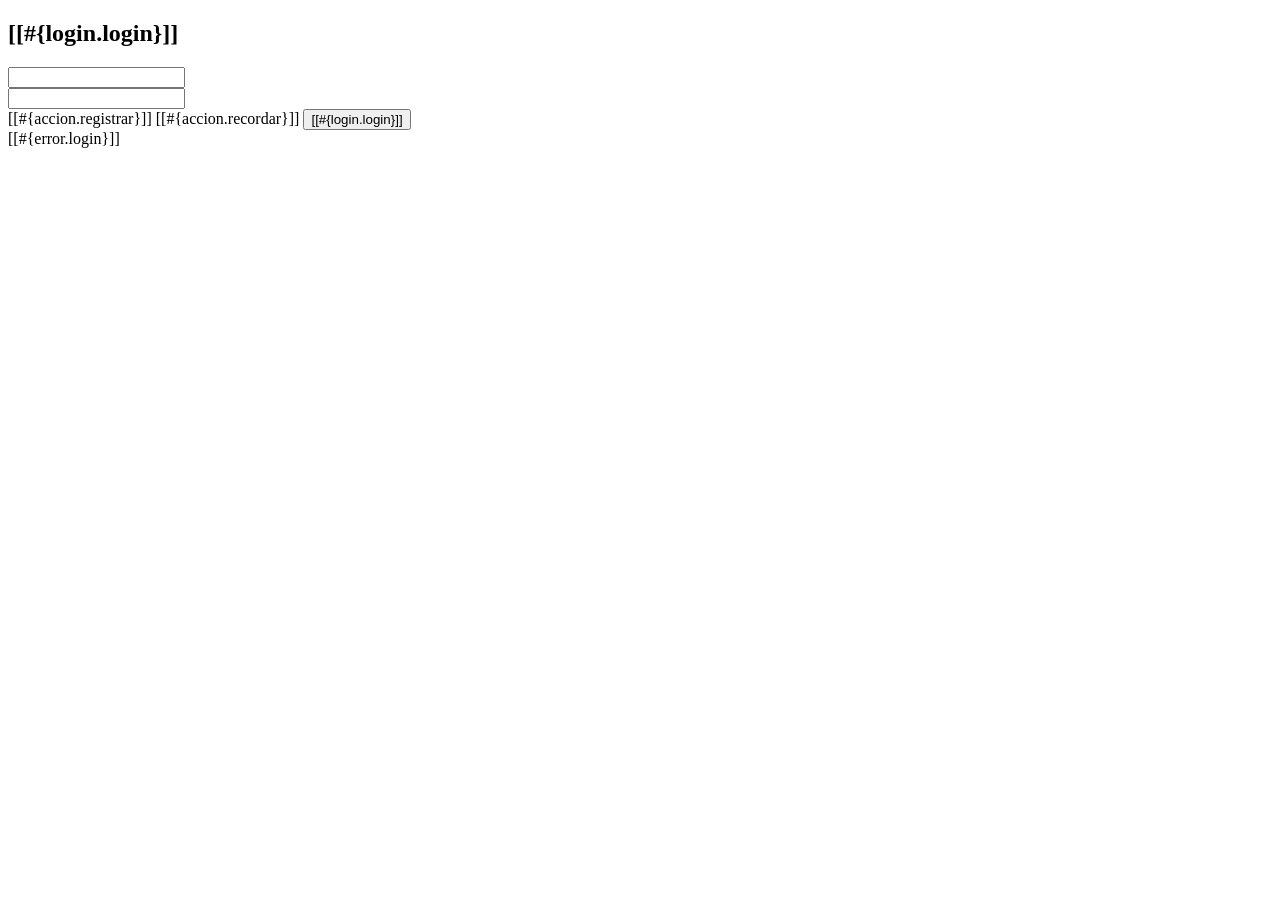
<file: TechShop_Santiago/src/main/resources/templates/login.html>
<!DOCTYPE html>
<html xmlns="http://www.w3.org/1999/xhtml"
      xmlns:th="http://www.thymeleaf.org"
      xmlns:sec="http://www.thymeleaf.org/thymeleaf-extras-springsecurity6">
<head th:replace="~{general/fragmentos :: head}"/>
<body>

    <header th:replace="~{general/fragmentos :: header}"/>

    <div class="row my-5">
        <div class="col-md-4 offset-md-4">
            <div class="card">

                <div class="card-header bg-success text-white text-center">
                    <h2>[[#{login.login}]]</h2>
                </div>

                <div class="card-body">

                    <form method="POST" th:action="@{/login}">

                        <!-- Formulario y campos -->
                        <div class="row my-3">
                            <label for="username" class="col-md-1 my-auto">
                                <i class="fas fa-user-lock"></i>
                            </label>

                            <div class="col-md-11 my-auto">
                                <input class="form-control"
                                       id="username"
                                       type="text"
                                       name="username"
                                       th:placeholder="#{login.username}"/>
                            </div>
                        </div>

                        <div class="row my-3">
                            <label for="password" class="col-md-1 my-auto">
                                <i class="fas fa-key"></i>
                            </label>

                            <div class="col-md-11 my-auto">
                                <input class="form-control"
                                       id="password"
                                       type="password"
                                       name="password"
                                       th:placeholder="#{login.password}"/>
                            </div>
                        </div>

                        <!-- Botones y enlaces -->
                        <div class="d-flex justify-content-around mt-4">

                            <!-- Enlace de registro (con estilo de botón) -->
                            <a th:href="@{/registro/nuevo}" class="btn btn-primary">
                                <i class="fas fa-user-plus"></i>
                                [[#{accion.registrar}]]
                            </a>

                            <!-- Enlace para recordar contraseña -->
                            <a th:href="@{/registro/recordar}" class="btn btn-info">
                                <i class="fas fa-envelope"></i>
                                [[#{accion.recordar}]]
                            </a>

                            <!-- Botón para enviar el formulario -->
                            <button class="btn btn-success" type="submit">
                                <i class="fas fa-sign-in-alt"></i>
                                [[#{login.login}]]
                            </button>

                        </div>

                    </form>

                </div>
            </div>

            <!-- Manejo de Errores -->
            <div th:if="${param.error != null}"
                 class="alert alert-danger mt-3 text-center"
                 role="alert">
                [[#{error.login}]]
            </div>

        </div>
    </div>

    <footer th:replace="~{general/fragmentos :: footer}"/>

</body>
</html>
</file>
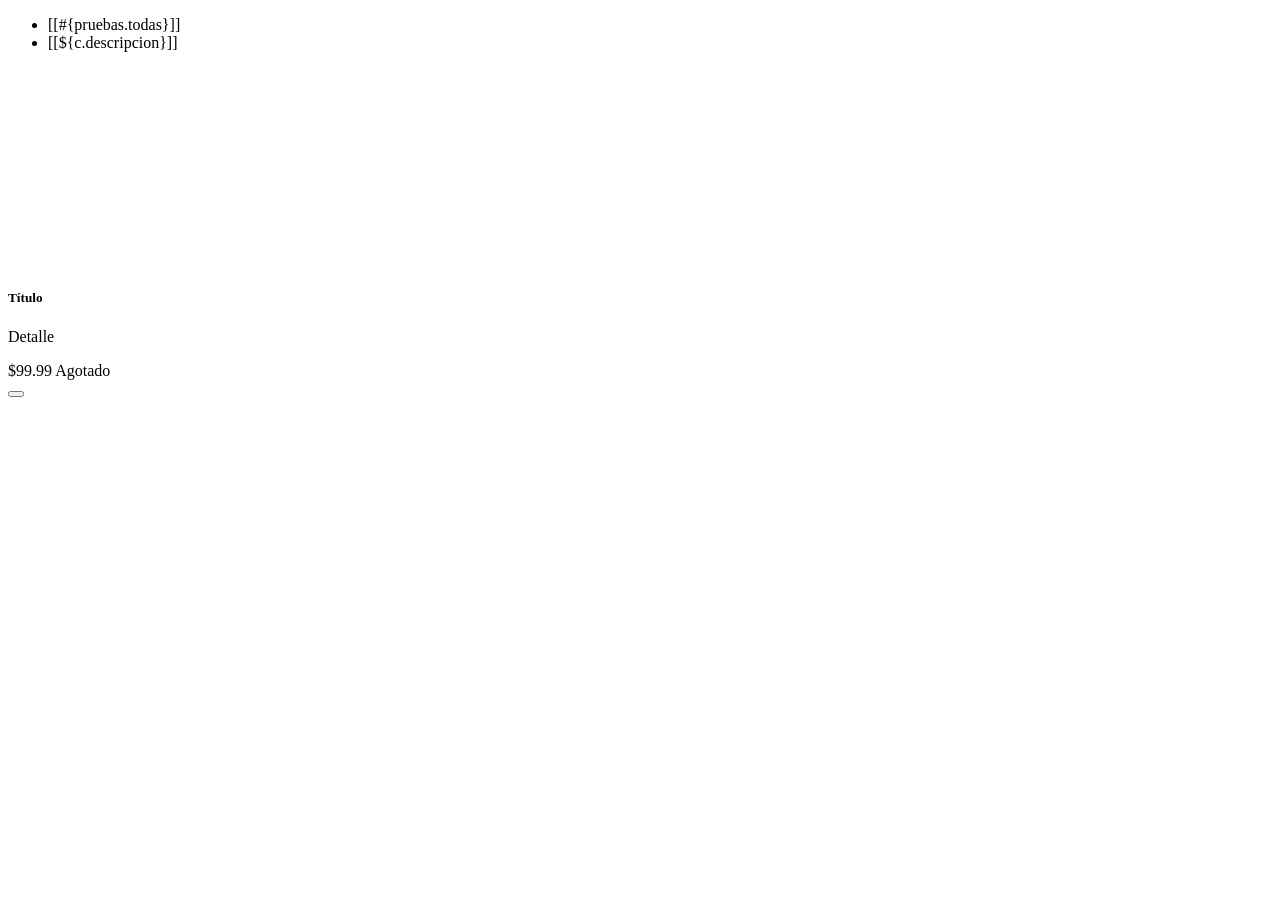
<file: TechShop_Santiago/src/main/resources/templates/consultas/fragmentos.html>
<!DOCTYPE html>
<html xmlns="http://www.w3.org/1999/xhtml"
      xmlns:th="http://www.thymeleaf.org"
      xmlns:sec="http://www.thymeleaf.org/thymeleaf-extras-springsecurity6">
    <head th:replace="~{general/plantilla :: head}"/>
    <body>
        <!-- fragmento 1 para Agregar producto en ventana modal -->
        <section th:fragment="tabs" class="py-3 mb-4">
            <div class="d-flex justify-content-center px-5"> 
                <ul class="nav nav-underline">
                    <li class="nav-item">
                        <a th:href="@{/}" 
                           th:classappend="${idCategoriaActual == null} ? 'active'"
                           class="nav-link" 
                           aria-current="page">
                            [[#{pruebas.todas}]]
                        </a>
                    </li>
                    <li th:each="c : ${categorias}" class="nav-item">
                        <a th:href="@{/consultas/{id}(id=${c.idCategoria})}"
                           th:classappend="${idCategoriaActual != null and idCategoriaActual.equals(c.idCategoria)} ? 'active'"
                           class="nav-link">
                            [[${c.descripcion}]]
                        </a>
                    </li>
                </ul>
            </div>
        </section>

        <!-- fragmento 2 para el listado de tarjetas de productos -->
        <section th:fragment="tarjetas" class="container py-4">
            <div class="row row-cols-1 row-cols-sm-2 row-cols-lg-3 row-cols-xl-4 g-4">
                <div th:each="p : ${productos}" class="col">
                    <div class="card h-100 shadow-sm">
                        <div class="d-flex justify-content-center align-items-center bg-light p-3" style="height: 200px;">
                            <img th:src="${p.rutaImagen}" class="img-fluid" 
                                 th:alt="${p.descripcion}" 
                                 style="max-height: 100%; object-fit: contain;"/>
                        </div>
                        <div class="card-header bg-white">
                            <h5 class="card-title text-center text-truncate mb-0" th:text="${p.descripcion}">Título</h5>
                        </div>
                        <div class="card-body d-flex flex-column">
                            <p class="card-text text-muted mb-auto text-truncate" th:text="${p.detalle}">Detalle</p>
                        </div>
                        <div class="card-footer bg-white d-flex justify-content-between align-items-center">
                            <div class="fw-bold">
                                <span class="text-success h5" th:text="${#numbers.formatCurrency(p.precio)}">$99.99</span>
                                <span th:if="${p.existencias > 0}" class="badge text-bg-success ms-2" th:text="${p.existencias} + ' unidades'"></span>
                                <span th:unless="${p.existencias > 0}" class="badge text-bg-danger ms-2">Agotado</span>
                            </div>
                            <form th:action="@{/carrito/agregar}" th:method="POST" class="d-inline">
                                <input type="hidden" th:value="${p.idProducto}" name="idProducto"/>
                                <button type="submit" 
                                        class="btn btn-sm btn-primary" 
                                        th:disabled="${p.existencias == 0}"
                                        onclick="addCart(this.form)">
                                    <i class="fas fa-cart-plus"></i>
                                </button>
                            </form>
                        </div>
                    </div>
                </div>
            </div>
        </section>
    </body>
</html>
</file>
